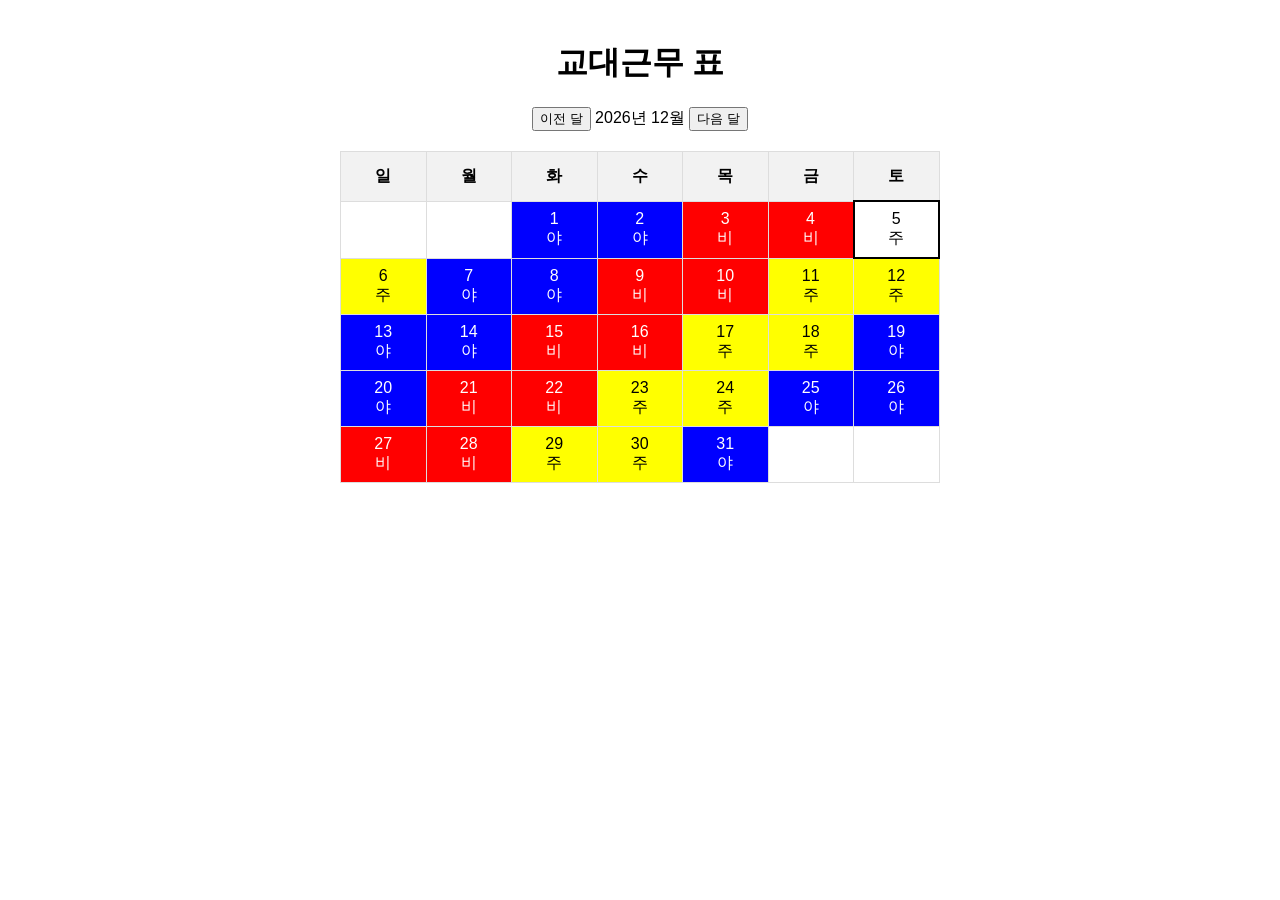
<file: index.html>
<!DOCTYPE html>
<html lang="ko">

<head>
    <meta charset="UTF-8">
    <meta name="viewport" content="width=device-width, initial-scale=1.0">
    <link rel="stylesheet" href="CSS/style.css">
    <link rel="apple-touch-icon" sizes="180x180" href="https://github.com/nexcover/Davicon.github.io/blob/main/Davicon.png?raw=true">
    <script src="JS/style.js" defer></script>
    <title>교대근무 표</title>
</head>

<body>
    <h1>교대근무 표</h1>
    <div id="monthControls">
        <button id="prevMonth">이전 달</button>
        <span id="currentMonthDisplay"></span>
        <button id="nextMonth">다음 달</button>
    </div>
    <table id="scheduleTable">
        <thead>
            <tr>
                <th>일</th>
                <th>월</th>
                <th>화</th>
                <th>수</th>
                <th>목</th>
                <th>금</th>
                <th>토</th>
            </tr>
        </thead>
        <tbody id="calendarBody">
        </tbody>
    </table>
</body>

</html>
</file>
<file: CSS/style.css>
body {
    font-family: Arial, sans-serif;
    margin: 20px;
    display: flex;
    flex-direction: column;
    align-items: center;
    text-align: center;
}

table {
    border-collapse: collapse;
    width: 100%;
    max-width: 600px;
    margin: 0 auto;
}

th,
td {
    border: 1px solid #ddd;
    padding: 8px;
    text-align: center;
    width: 50px;
    height: 50px;
    box-sizing: border-box;
}

th {
    background-color: #f2f2f2;
}

.today {
    border: 2px solid black !important;
}

.vacation {
    background-color: #ffeaa7;
}

.shift-주 {
    background-color: yellow;
}

.shift-야 {
    background-color: blue;
    color: white;
}

.shift-비 {
    background-color: red;
    color: white;
}

#monthControls {
    margin-bottom: 20px;
}
</file>
